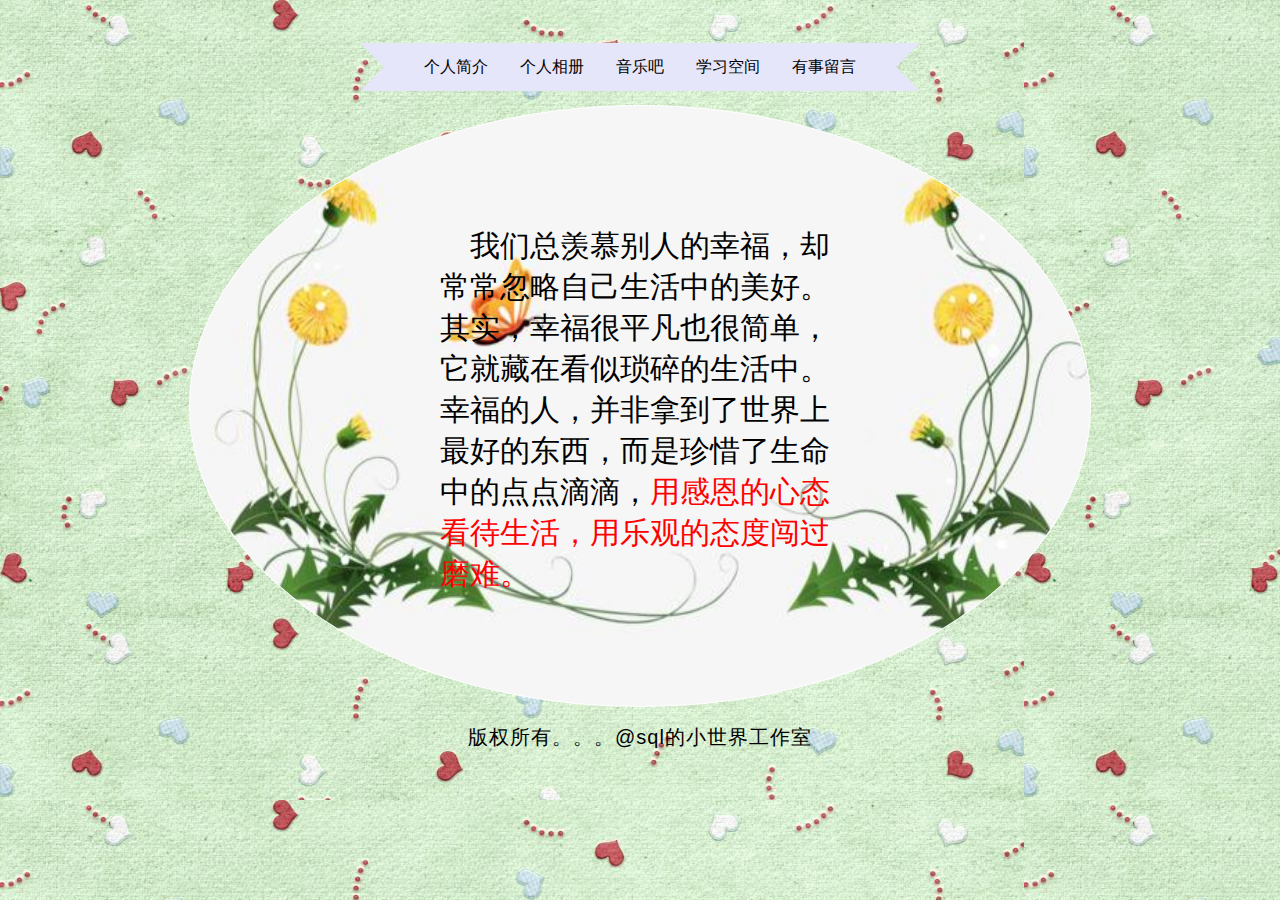
<file: index.html>
﻿<!DOCTYPE html>
<html>
	<head>
		<meta charset="UTF-8">
		<title>个人网站</title>
		<style>
			* { 
				/* CSS样式重置 */
				margin:0; 
				padding:0;
			}

			body {
				background:url("other/image/back.jpg") 0 0 repeat;
				padding:35px 0 0;
				margin:auto;
				text-align:center;
			}

			.ribbon {
				display:inline-block;
			}

			.ribbon:after, .ribbon:before {
				margin-top:0.5em;
				content: "";
				float:left;
				border:1.5em solid #E6E6FA;
			}

			.ribbon:after {
				border-right-color:transparent;
			}

			.ribbon:before {
				border-left-color:transparent;
			}

			.ribbon a:link, .ribbon a:visited { 
				color:#000;
				text-decoration:none;
			    float:left;
			    height:3.5em;
				overflow:hidden;
			}

			.ribbon span {
				background:#E6E6FA;
				display:inline-block;
				line-height:3em;
				padding:0 1em;
				margin-top:0.5em;
				position:relative;

				-webkit-transition: background-color 0.2s, margin-top 0.2s; 
				-moz-transition: background-color 0.2s, margin-top 0.2s;  
				-ms-transition: background-color 0.2s, margin-top 0.2s; 
				-o-transition: background-color 0.2s, margin-top 0.2s; 
				transition: background-color 0.2s, margin-top 0.2s;
			}

			.ribbon a:hover span {
				background:#FFD204;
				margin-top:0;
			}

			.ribbon span:before {
				content: "";
				position:absolute;
				top:3em;
				left:0;
				border-right:0.5em solid #9B8651;
				border-bottom:0.5em solid #fff;
			}

			.ribbon span:after {
				content: "";
				position:absolute;
				top:3em;
				right:0;
				border-left:0.5em solid #9B8651;
				border-bottom:0.5em solid #fff;
			}
			.bdh{
				width:900px;
				height:600px;
				margin:10px auto;
				border:1px solid #fff;
				background: url("other/image/tubiao.jpg");
				background-size:100% 100%;
				border-radius: 50% 50%;
			}
			.bd{
				width:400px;
				height:400px;
				margin:120px auto;
				text-align: left;
				position:relative;	
			}
			p{
				font-family: "隶书";
				font-size:30px;
				top:150px;
			}
			.footer {
                height: 40px;
                line-height: 40px;
                position: relative;
                bottom: 0;
                width: 100%;
                text-align: center;
                color: #000;
                font-family: Arial;
                font-size: 20px;
				letter-spacing: 1px;
				
            }
		</style>
	</head>
	<body>
		<div class='ribbon'>
			<a href='other/introduce.html'><span>个人简介</span></a>
			<a href='other/photowall.html'><span>个人相册</span></a>
			<a href='other/music.html'><span>音乐吧</span></a>
			<a href='other/leaning.html'><span>学习空间</span></a>
			<a href='other/messageboard.html'><span>有事留言</span></a>
		</div>

		<div class="bdh">
			<div class="bd">
				<p>&nbsp;&nbsp;&nbsp;&nbsp;我们总羡慕别人的幸福，却常常忽略自己生活中的美好。其实，幸福很平凡也很简单，它就藏在看似琐碎的生活中。幸福的人，并非拿到了世界上最好的东西，而是珍惜了生命中的点点滴滴，<span style="color:red">用感恩的心态看待生活，用乐观的态度闯过磨难。</span></p>
			</div>
	    	</div>

	    <div class="footer">
	    	版权所有。。。@sql的小世界工作室 
	    </div>
	</body>
</html>
</file>
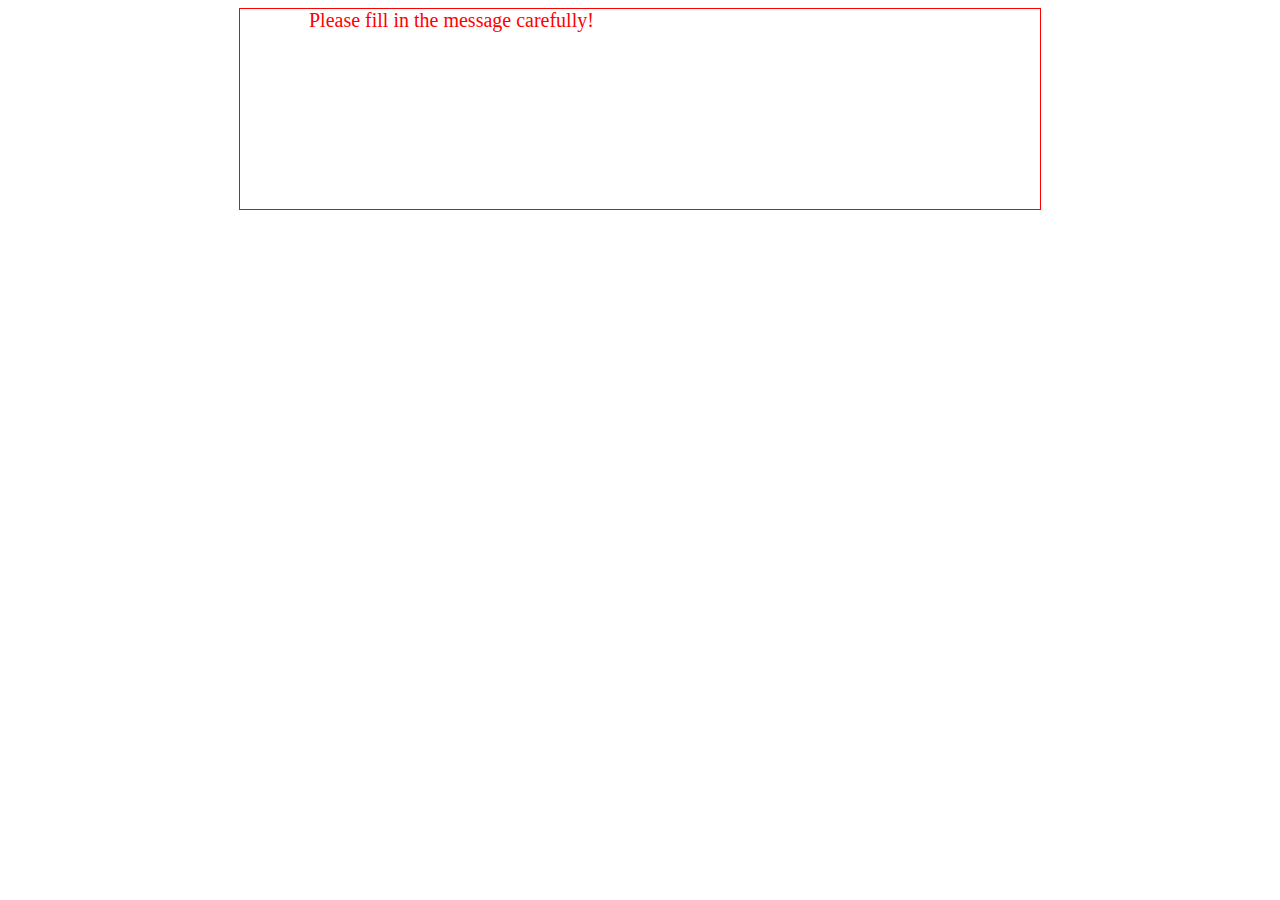
<file: other/hint.html>
<!DOCTYPE html>
<html lang="en">
<head>
    <meta charset="UTF-8">
    <meta name="viewport" content="width=device-width, initial-scale=1.0">
    <title>文字滚动</title>
    <style>
        .con{
            margin: 0 auto;
            border: 1px solid red;
            overflow: hidden;
            height: 200px;
            width: 800px;
        }
        .title{
            color:red;
            font-size: 20px;
            width: 20px;

        }

    </style>
</head>
<body>
    <div class="con">
        <div class="title">
            Please&nbsp;fill&nbsp;in&nbsp;the&nbsp;message&nbsp;carefully!
        </div>
    </div>
</body>
<script src="js/hint.js"></script>
</html>
</file>
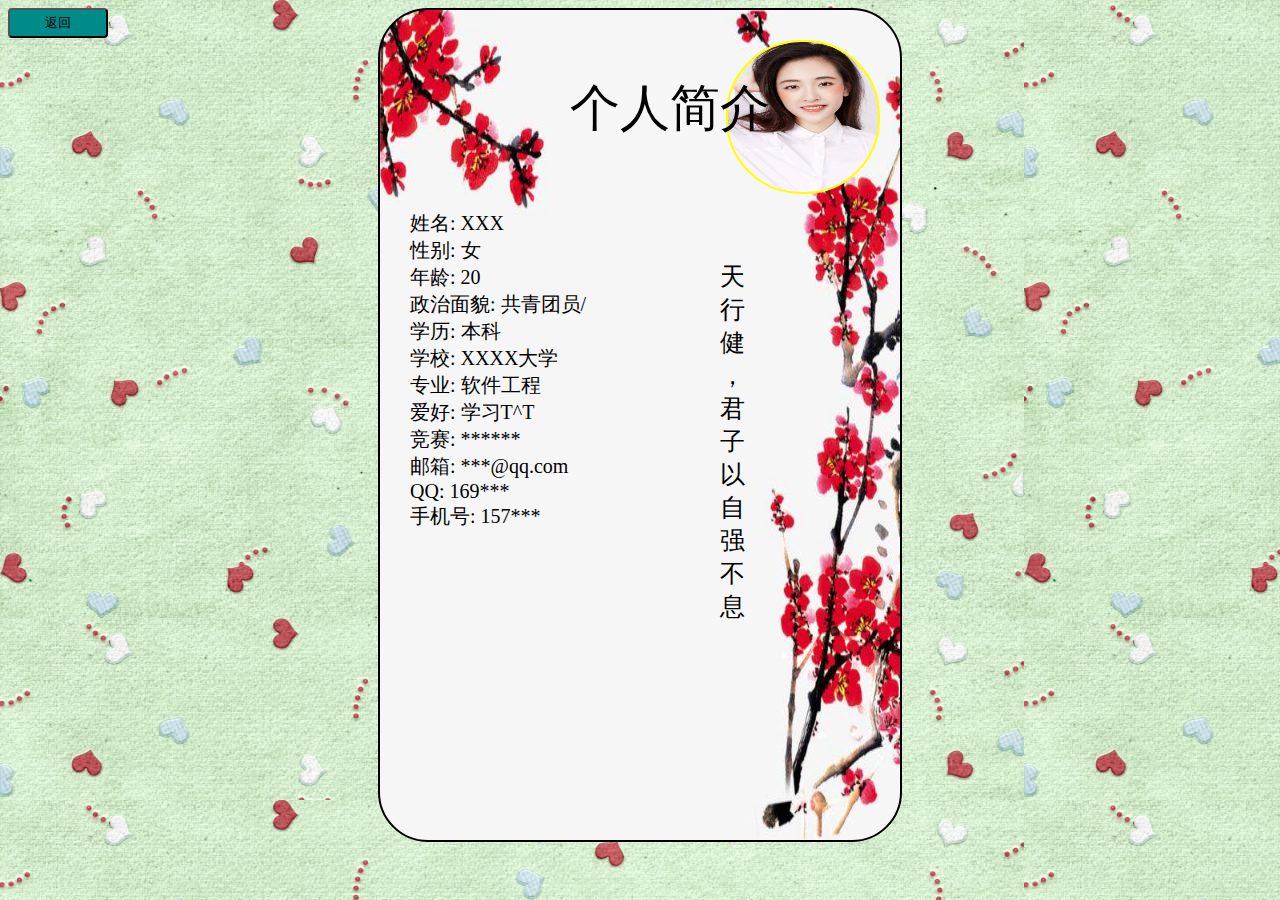
<file: other/introduce.html>
<!DOCTYPE html>
<html>
<head>
<meta charset="UTF-8">
<title>个人网站</title>
<style>
	body{
		background:url(image/back.jpg);
	}
	.bd{
		width:500px;
		height:800px;
		margin:0 auto;
		background:url('image/13.jpg');
		background-size:100% 100%;
		border-radius: 50px;
		border:2px solid #000;
		padding-right: 20px;
		padding-top:30px;
		float:center;
	}
	.bd1{
		width:150px;  
        height: 150px;  
        background: url("image/1.jpg")no-repeat;
        background-size:100% 100%;
        border-radius:75px;
        border:2px solid #FFFF00;
		float:right;  
	}
    .button{
        width: 100px;
        height: 30px;
        -moz-border-radius: 4px;
        -webkit-border-radius: 4px;
        border-radius: 4px;
        background-color: #008B8B;
        font-style:#fff;
        float:left; 
	} 
	.bd2{
		width:300px;
		height:150px;
		margin-left:20px;
		text-align: center;
	}
	span{
		font-size:50px; 
		position:absolute;
		top:75px;
		left:570px;
		font-family: "隶书";
	}
	.bd3{
	width:460px;
		height:600px;
		margin:20px auto;
	}
	.bd3_1{
		width:230px;
		height:600px;
		margin:auto 10px;
		float:left;
		font-size:20px;
		font-family: "楷体";
				
	}
	.bd3_2{
		width:170px;
		height:600px;
		margin:auto 10px;
		float:right;	
	}
	p{
		margin-left:40px;
		margin-top:50px;
		font-size:25px;
		font-family: "隶书";
	}
</style>
</head>
<body>
	<!-- 返回上一个访问过页面 -->
	<input class="button" name="Submit " type="submit" value="返回" onclick="javascript:history.back()" /> 
	<div class="bd">
		<div class="bd1"></div>
		<div class="bd2"><span>个人简介</span></div>
		<div class="bd3">
			<div class="bd3_1">
				<td>姓名:</td>
				<td>XXX</td></br>
				<u></u>
				<td>性别:</td>
				<td>女</td></br>
				<td>年龄:</td>
				<td>20</td></br>
				<td>政治面貌:</td>
				<td>共青团员</td>/<br>
				<td>学历:</td>
				<td>本科</td></br>
				<td>学校:</td>
				<td>XXXX大学</td></br>
				<td>专业:</td>
				<td>软件工程</td></br>
				<td>爱好:</td>
				<td>学习T^T</td></br>
				<td>竞赛:</td>
				<td>******</td></br>
				<td>邮箱:</td>
				<td>***@qq.com</td></br>
				<td>QQ:</td>
				<td>169***</td></br>
				<td>手机号:</td>
				<td>157***</td>
			</div>

			<div class="bd3_2">
				<p>天<br>行<br>健<br>，<br>君<br>子<br>以<br>自<br>强<br>不<br>息<br></p>
			</div>
		</div>
	</div>
</body>
</html>
</file>
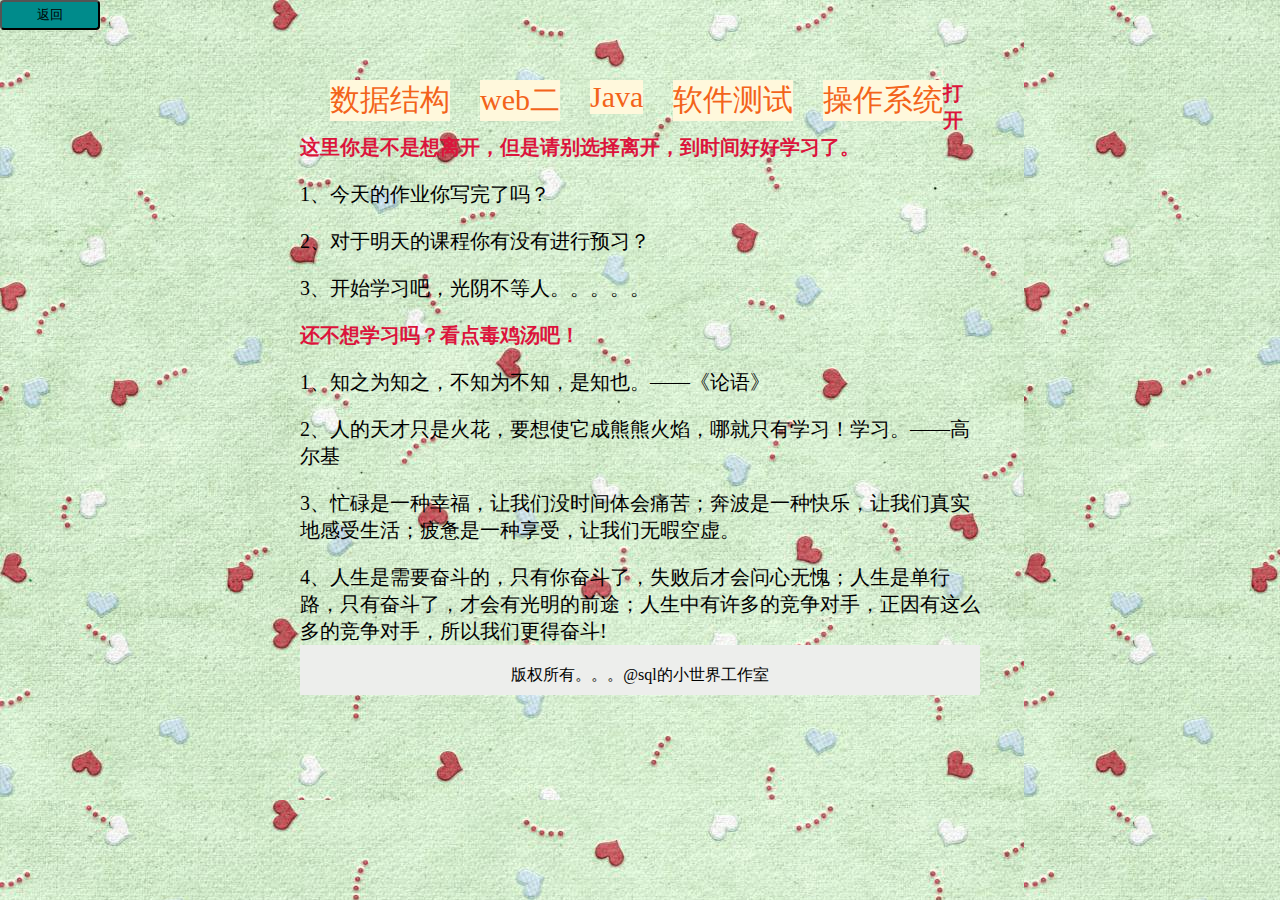
<file: other/leaning.html>
<!DOCTYPE html>
<html lang="en">
<head>
    <meta charset="UTF-8">
    <meta name="viewport" content="width=device-width, initial-scale=1.0">
    <title>学习空间</title>
</head>
<style>
    * { 
		/* CSS样式重置 */
		margin:0; 
		padding:0;
    }
    body{
		background:url(image/back.jpg);
    }
    li{
        list-style-type: none;
    }
    #top li{
        display: inline;
        float:left;
        margin-left: 30px;
        font-size: 30px;
        color: rgb(243, 99, 26);
        background-color: cornsilk;
    }
    .button{
        width: 100px;
        height: 30px;
        -moz-border-radius: 4px;
        -webkit-border-radius: 4px;
        border-radius: 4px;
        background-color: #008B8B;
        font-style:#fff; 
    } 
    .div{
        width: 680px;
        /* height: auto; */
        margin: 0 auto;
    }
    #top{
        margin-bottom: 50px;
    }
    #main li{
        font-size: 20px;
       margin-top: 20px;

    }
    .ts{
        font-size: 30px;
        font-weight: bold;
        color: crimson;
    }
    #last{
        background-color: rgb(237, 238, 236);
        height: 50px;
    }
    #last p{
        text-align: center;
        padding-top: 20px;
    }

    #kc1 {
        display: none;
    }
    #kc2 {
        display: none;
    }
    #kc3 {
        display: none;
    }
    #kc4 {
        display: none;
    }
    #kc5 {
        display: none;
    }

    h4{
        text-align: center;
    }
</style>
<body>
    <!-- 返回上一个访问过页面 -->
    <input class="button" name="Submit " type="submit" value="返回" onclick="javascript:history.back()" />
    <div id ="app">
        <div id="top" class="div">
            <ul>
                <li id="kt1">数据结构</li>
                <li id="kt2">web二</li>
                <li id="kt3">Java</li>
                <li id="kt4">软件测试</li>
                <li id="kt5">操作系统</li>
                </ul>
            </ul>
       </div>
       <div class="div" id="main">
           <ul>
               <li class="ts">
                  打开这里你是不是想离开，但是请别选择离开，到时间好好学习了。 
               </li>
               <li>
                   1、今天的作业你写完了吗？
               </li>
               <li>
                   2、对于明天的课程你有没有进行预习？ 
               </li>
               <li>
                   3、开始学习吧，光阴不等人。。。。。
               </li>
           </ul>
           <ul>
               <li class="ts">
                   还不想学习吗？看点毒鸡汤吧！
               </li>
               <li>
                   1、知之为知之，不知为不知，是知也。——《论语》 
               </li>
               <li>
                   2、人的天才只是火花，要想使它成熊熊火焰，哪就只有学习！学习。——高尔基 
               </li>
               <li>
                   3、忙碌是一种幸福，让我们没时间体会痛苦；奔波是一种快乐，让我们真实地感受生活；疲惫是一种享受，让我们无暇空虚。
               </li>
               <li>
                   4、人生是需要奋斗的，只有你奋斗了，失败后才会问心无愧；人生是单行路，只有奋斗了，才会有光明的前途；人生中有许多的竞争对手，正因有这么多的竞争对手，所以我们更得奋斗! 
               </li>
           </ul>
       </div>
       <div class="div" id = "last">
           <p>
               版权所有。。。@sql的小世界工作室
           </p>
   
       </div>
   
    </div>
    
    <div class="kc" id = "kc1">
        <h4>数据结构</h4>
        <p>
            第一章
            <p>
                (1)顺序表：简记：立个flag标记最后有效元素的位置。特点：查找快，删、增慢。插入的元素从前面逐个插入。 
            </p>
            <p>
                (2)链表：头插、尾插。单向或双向循环链表要注意头结点与尾节点的连接————在链表操作中经常出现段错误的原因：当用指针进行地址操作时由于指针是个变量，可以表示某个地址也可表示NULL，因为操作时对指针变量进行的赋值操作可能会导致指针被赋予NULL,再对此时的指针进行地址偏移操作就会产生段错误。另一个需要注意的问题：指针不仅要关注被赋予的是不是地址，大小是否匹配，在链表操作中还要关注操作对象  
            </p>
        </p>
        <p>
            第二章
            <p>
                (1) 顺序栈：也是立个int 型 flag,像操作数组一样 -1为空，N-1时为满，flag自增时放数据，删除时先把数据取出记录，flag自减
            </p>
            <p>
                (2) 链栈：一、只有链表 先把头结点的下家初始为空，然后采取头插法，只是头结点的下家为空时栈空，之后头结点一直往栈顶升。删除：先用个指针把头结点的下家记录下来，再把头结点的下家的信息记录下来，然后头结点与头结点下家的下家连接上后就可删除了  
            </p>
        </p>
        <p>
            第三章
            <p>
                (1) 顺序队列：立两个flag(头和尾)，头尾相等时为空，尾加1对数组长度取模等于头满
            </p>
            <p>
                (2) 链式队列：用链表操作，一个结构体记录信息和下家，另一个结构体为节点类型的指针分别用于指向头和尾节点，此队列只有空没有满的情况。申请空间的时候先为有两个节点类型的指针的结构体申请，然后通过指针解引用申请一个节点类型的空间，用这两个指针接收地址，接着将指向头结点的指针的下家初始化为NULL，其实就是初始化链表，当头节点的下家为空时队列为空。
            </p>
        </p>
        <p>
            第四章
            <p>
                (1)树的创建和前序(根 左 右)、中序(左 根 右)都采用递归的方法 
            </p>
            <p>
                (2)树的层次遍历：用链式队列操作，主要是将树的某个节点的数据和左右子节点封装成一个数据，再让其充当链表操作中的数据元素的位置。
            </p>
            <p>
                (3)非递归先序遍历树：用链栈操作 做法与树的层次遍历相同。
            </p>
            <p>
                (4)完全二叉树：也采用递归的方式创建，在创建的时候传两个参数，一个是节点总数，一个是传进去的节点号(节点内的数据等于节点号时)，然后利用节点的左子节点为节点的节点号*2，右节点为节点的节点号*2+1判断条件，满足左右子节点都小于等于最大节点号则递归创建，不满足则返回空。
            </p>
        </p>
    </div>

    <div class="kc" id = "kc2">
        <h4>web二</h4>
        <p>
            期末复习
            <p>
                1.如何区分私有变量和全局变量？
                1)在全局作用域下声明（预解释的时候上）的变量是全局变量
                2)在“私有作用域中声明的变量”和“函数的形参”都是私有变量
                在私有作用域中，我们代码执行的时候遇到了一个变量，首先我们需要确定它是否为私有的变量，如果是私有的变量，那么和外面的没有任何的关系；如果不是私有的，则往当前作用域的上级作用域进行查找，如果上级作用域也没有则继续查找，一直找到window为止 ...（作用域链）  
            </p>
            <p>
                2.当函数执行的时候（直接目的：让函数体中的代码执行），首先会形成一个新的私有的作用域，然后按照如下的步骤执行：
                1)如果没有形参，先给形参赋值
                2)进行私有作用域中的预解释
                3)私有作用域中的代码自上而下执行
                4)函数形成一个新的私有的作用域保护了里面的私有变量不受外界干扰（外面修改不了里面的），私有的也修改不了外面的-》闭包
            </p>
            <p>
                3.执行函数定义的那个function在全局作用域下不进行预解释，当代码执行到这个位置的时候定义和执行一起完成了
            </p>
            <p>
                4.函数体中的return下面的代码虽然不在执行了，但是需要进行预解释;return后面跟着的都是我们的返回值，所以不进行预解释。
            </p>
            <p>
                5.在预解释的时候，如果名字已经声明过了，不需要重新声明，但是需要重新赋值；在JS中如果变量的名字和函数的名字重复了，也算冲突 
            </p>
        </p>
    </div>
    <div class="kc" id = "kc3">
        <h4>Java</h4>
        <p>
            关键字是被Java语言赋予特殊含义，具有专门用途的单词，比如class，int，double均为Java已经预设好的;组成关键字的字母全部小写 ,注意String不是关键字;goto与const是Java中的保留字，即没有赋予特殊含义却仍被Java占用的单词;
        </p>
        <p>
            标识符就是给类,接口,方法,变量等起名字时使用的字符序列,组成规则只能包含下面的内容,不能有其它内容:英文大小写字母、数字字符、$和_
        </p>
        <p>
            Java是强类型语言，对于每一种数据都定义了明确的具体数据类型，变量必须要有明确的类型，什么类型的变量装载什么类型的数据。 
        </p>
        <p>
            四类基本类型是最简单、最基础的类型。</br>
            1、整数(byte、short、int、long)，默认的整数类型是int类型，long类型需添加"L"后缀。</br>
            2、小数(float、double)、字符类型(char)，默认的浮点类型是double类型。在Java中所有没有后缀以及使用“D”后缀（小写也可以，但建议使用大写）的小数都是double类型；float类型常量必须添加“F”后缀</br>
            3、字符类型（char）</br>
            4、布尔类型(boolean)
        </p>
        <p>
            引用数据类型：引用数据类型是强大的数据类型，它是基于基本数据类型创建的。JavaSE中提供了一个超级类库，类库中包含了近万种引用数据类型。比如：数组、类、接口。
        </p>
        <p>
            什么是变量?变量是一个内存中的小盒子（小容器），容器是什么？生活中也有很多容器，例如水杯是容器，用来装载水；你家里的大衣柜是容器，用来装载衣裤；饭盒是容器，用来装载饭菜。
        </p>
    </div>
    <div class="kc" id = "kc4">
        <h4>软件测试</h4>
        <p>
            期末复习
            <p>
                第一次课软件测试核心概念</br>
                1、什么是软件</br>
                2、什么是软件测试</br>
                3、软件测试的误区</br>
                4、软件测试的原则</br>
            </p>
        </p>
        <p>
            第二次课软件测试核心概念2
            <p>
                5、软件测试的发展历程</br>
                4个阶段TMM模型 CMM</br>
                6、测试用例概念，设计测试用例从三个方面进行，以及测试用例设计的基本原则</br>
                7、缺陷的5个标准</br>
                8、缺陷的分类，自动化测试适用的场合，不适用的场合。</br>
                9、测试人员需要具备哪些素质？</br>
            </p>
        </p>
        <p>
            第三次课 软件开发模型-测试模型-测试流程
            <p>
                1、开发模型：大爆炸模式、瀑布模型</br>
                2、螺旋模型、敏捷开发、</br>
                3、测试模型：V、W、H、X、TDD</br>

            </p>
        </p>
        <p>
            第四次课 等价类与边界值
            <p>
                等价类：有效等价类，无效等价类，
            </p>
            <p>
                弱组合的方式
                <p>
                    1、设计测试用例，使它覆盖足够多的有效等价类，直到所有的有效等价类覆盖完成。</br>
                </p>
                <p>
                    2、设计一条测试用例，使它覆盖一个无效等价类。继续设计测试用例，直到所有的无效等价类覆盖完成。</br>
                </p>
                <p>
                    边界值是等价类方法的一个有效补充
                    先用等价类，再用边界值</br>
                    边界值：典型值+弱边界（单边界）;刚好等于，刚好小于-1，刚好大于+1;1就是邻域，看需求</br>
                </p>
            </p>
        </p>
    </div>
    <div class="kc" id = "kc5">
        <h4>操作系统</h4>
        <p>
            还未进行系统教学，以下是百度内容
            <p>
                1.机器启动到加载bootsect：</br>
                a，开机进入实模式，实模式主要特点软件可以直接访问硬件和只有20位的寻址空间</br>
                b, 计算机刚刚加电时cs=f000，ip=fff0，机器执行ffff0处的BIOS的第一条指令</br>
                c，BIOS检查计算机的硬件，加载中断向量表和中断服务程序</br>
                d，执行int 0x19中断在读取软盘第一个扇区的512个字节，复制到内存的0x07c00处</br>
            </p>
            <p>
                2.dd命令：这里主要用于讲boot写入引导扇区</br> 
                主要应用的参数：if=输入 of=输出 bs(ibs obs)=一次读写的字节数，也是指定的一个块的大小</br>
                count=blocks 拷贝blocks的个数，块大小等于ibs指定的字节数。</br>
                skip=blocks 从输入文件开头跳过blocks个块，在复制</br>
                实验使用的命令 dd bs=32 if=boot of=a.img skip=1（备份什么的以后用的在学）</br>
            </p>
            <p>
                3.bochs基本用法 ：</br>
                a，必备的资源：bochs执行文件，bios映像文件（BIOS-bochs-latest），vga bios映像文件（VGABIOS-lgpl-latest），引导磁盘的映像文件（a.img），配置文件</br>
                b，配置文件：主要用来寻找磁盘映像，配置模拟机器的一些信息。megs模拟内存容量，romimage,vgaromimage,floppya(1_44=a.img static=inserted(已插入。ejected未插入) )</br>
                log（日志信息）boot（启动的驱动器 =floppy）</br>
                c，启动 bochs -f bochsrc （指定配置文件）</br>
                d，用到的指令 c运行，r查看寄存器内容，b addr 设置断点</br>
            </p>
        </p>
    </div>
</body>
<script src="js/lean.js"></script>
</html>
</file>
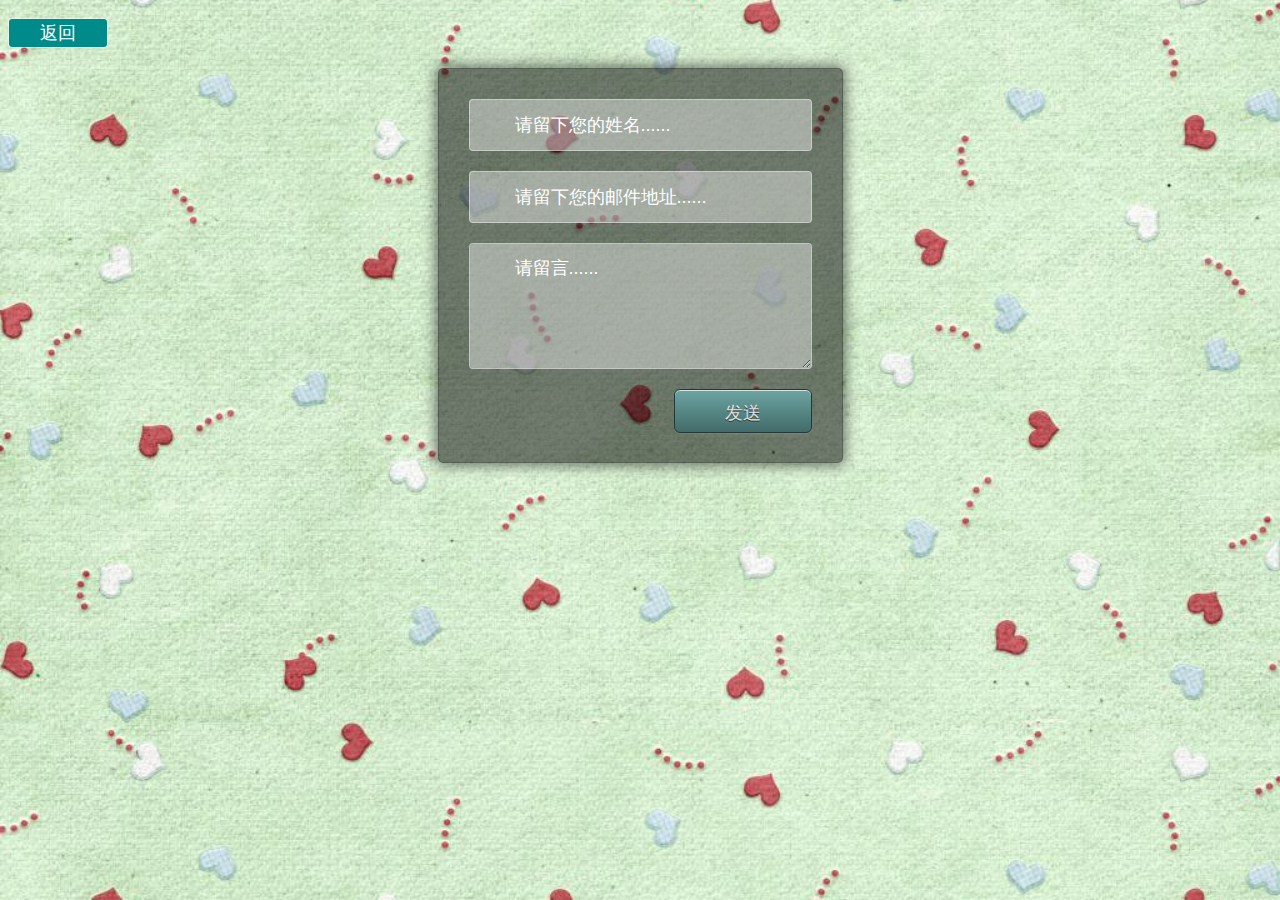
<file: other/messageboard.html>
﻿<!DOCTYPE html>
<html lang="en">
<head>
	<meta charset="UTF-8">
	<meta name="viewport" content="width=device-width, initial-scale=1.0">
	<title>有事留言</title>
	
	<link rel="stylesheet" href="css/messageboard.css" media="screen" type="text/css" />
	<style>
		#con{
			display: none;
            margin: 0 auto;
            border: 1px solid red;
            overflow: hidden;
            height: 200px;
            width: 800px;
        }
        .title{
            color:red;
            font-size: 20px;
            width: 20px;

        }

	</style>
</head>
<body>
	<!-- 返回上一个访问过页面 -->
	<input class="button" name="Submit " type="submit" value="返回" onclick="javascript:history.back()" />
	<div id ="main">
		<form>  
			<input name="name" placeholder="请留下您的姓名......" class="name" required /> 
			<input name="emailaddress" placeholder="请留下您的邮件地址......" class="email" type="email" required />
			<textarea rows="4" cols="50" name="subject" placeholder="请留言......" class="message" required></textarea>
			<input name="submit" class="btn" type="submit" value="发送"  id="ipt"/>
		</form>
	</div>

	<!-- 提交空时进行提示 -->
	<div id="con">
        <div class="title">
            Please&nbsp;fill&nbsp;in&nbsp;the&nbsp;message&nbsp;carefully!
        </div>
    </div>
</body>
<script src="js/ipt.js"></script>
<script src="js/hint.js"></script>
</html>
</file>
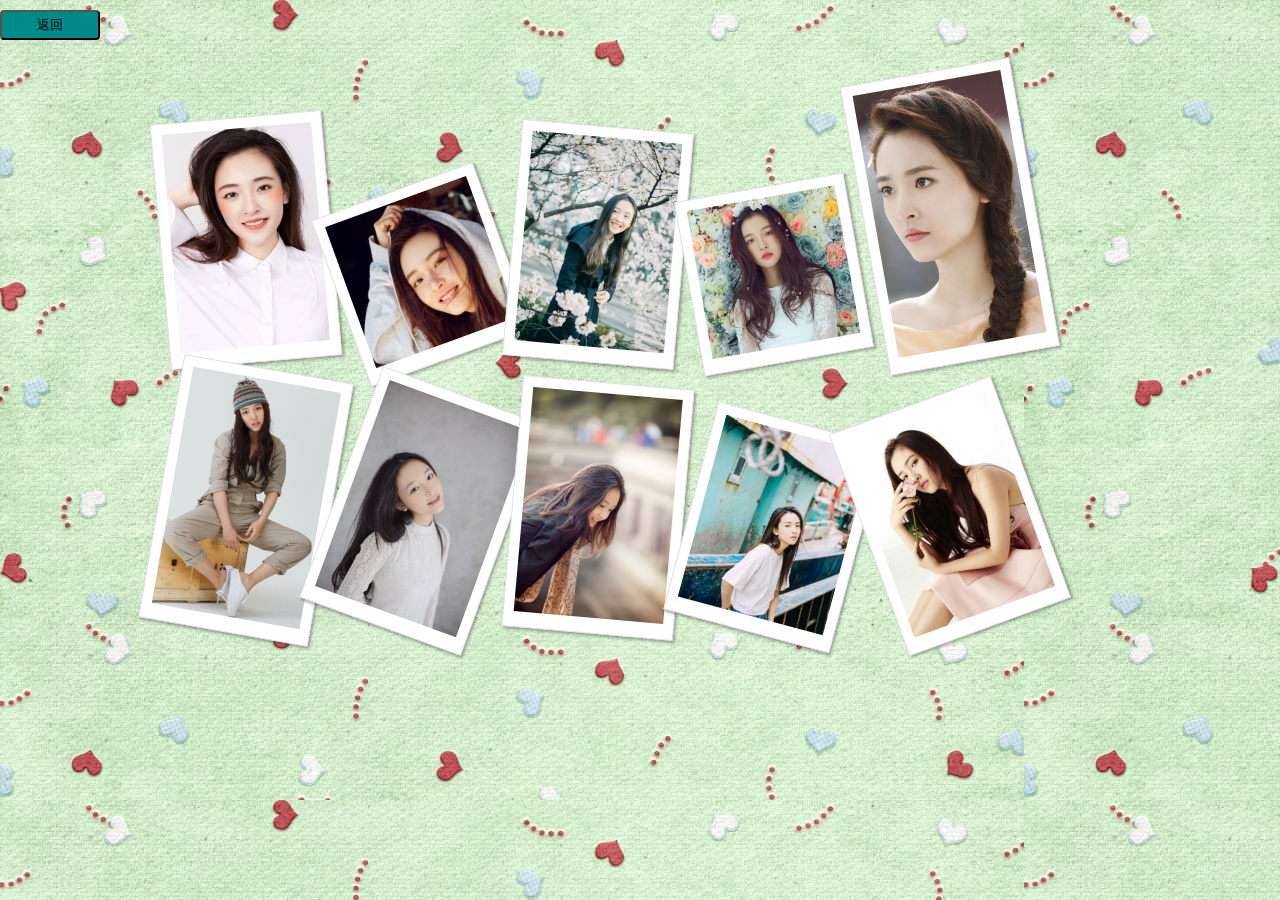
<file: other/photowall.html>
<!DOCTYPE html>
<head>
<meta http-equiv="Content-Type" content="text/html; charset=utf-8"/>
    <title>照片墙</title>
    <style>
    * {
    margin:0;
    padding:0;
    }
 
    body {
        background-image:url("image/back.jpg");
        padding-top: 10px;
    }
 
    .container {
        width:960px;
        height:450px;
        margin:30px auto;
        position:relative;
    }
 
    .img {
        /*宽度可以根据自己选择的照片内容而定*/
        width:150px;
    }
 
    .container img:hover {
        box-shadow:15px 15px 20px rgba(50,50,50,0.4);
        transform:rotate3d(1,1,1,180deg) scale(1.50);
        -webkit-transform:rotate3d(1,1,1,180deg) scale(1.50);
        -moz-transform:rotate3d(0deg,0deg,0deg) scale(1.50);
        -ms-transform:rotate3d(0deg,0deg,0deg) scale(1.50);
        /*本身图片的z-index是1，鼠标经过时候设置成2，那么这张图片就会"上来"*/
        z-index:2;
    }
 
    .container img {
        /*给照片加一个相框的效果*/
        padding: 10px 10px 15px;
        background-color: white;
        border: 1px solid #ddd;
        box-shadow: 2px 2px 3px rgba(50,50,50,0.4);
        /*渐出动画效果*/
        -moz-transition: all 0.5s ease-in;
        -o-transition: all 0.5s ease-in;
        -webkit-transition: all 0.5s ease-in;
        transition: all 0.5s ease-in;
        z-index: 1;
    }
 
    .img1 {
        left:400px;
        top:0;
        /*CSS3属性transform:旋转:rotate,缩放:scale,倾斜:skew */
        transform:rotate(-5deg);
        /*-webkit代表chrome、safari私有属性*/
        -webkit-transform:rotate(-5deg);
        /*-moz代表firefox浏览器私有属性*/
        -moz-transform:rotate(-5deg);
        /*-ms代表IE浏览器私有属性*/
        -ms-transform:rotate(-5deg);
    }
 
    .img2 {
        left:600px;
        top:0;
        /*旋转角度可以根据自己的审美观定夺*/
        transform:rotate(-20deg);
        -webkit-transform:rotate(-20deg);
        -moz-transform:rotate(-20deg);
        -ms-transform:rotate(-20deg);
    }
 
    .img3 {
        bottom:0px;
         right:0;
        transform:rotate(5deg);
        -webkit-transform:rotate(5deg);
        -moz-transform:rotate(5deg);
        -ms-transform:rotate(5deg);
    }
 
    .img4 {
        bottom:400px;
        left:300px;
        transform:rotate(-10deg);
        -webkit-transform:rotate(-10deg);
        -moz-transform:rotate(-10deg);
    }
 
    .img5 {
        bottom:0px;
        top:0;
        transform:rotate(-10deg);
        -webkit-transform:rotate(-10deg);
        -moz-transform:rotate(-10deg);
        -ms-transform:rotate(-10deg);
    }
 
    .img6 {
        left:0px;
        top:0;
        transform:rotate(10deg);
        -webkit-transform:rotate(10deg);
        -moz-transform:rotate(10deg);
        -ms-transform:rotate(10deg);
    }
 
    .img7 {
        left:850px;
        top:0;
        transform:rotate(20deg);
        -webkit-transform:rotate(20deg);
        -moz-transform:rotate(20deg);
        -ms-transform:rotate(20deg);
    }
 
    .img8 {
        bottom:-20px;
        top:650px;
        transform:rotate(5deg);
        -webkit-transform:rotate(5deg);
        -moz-transform:rotate(5deg);
        -ms-transform:rotate(5deg);
    }
 
    .img9 {
        left:550px;
        top:100px;
        transform:rotate(15deg);
        -webkit-transform:rotate(15deg);
        -moz-transform:rotate(15deg);
        -ms-transform:rotate(15deg);
    }

    .img10{
        left:0px;
        top:0px;
        /*旋转角度可以根据自己的审美观定夺*/
        transform:rotate(-20deg);
        -webkit-transform:rotate(-20deg);
        -moz-transform:rotate(-20deg);
        -animation-fill-ms-transform:rotate(-20deg);
    }
    .button{
        width: 100px;
        height: 30px;
        -moz-border-radius: 4px;
        -webkit-border-radius: 4px;
        border-radius: 4px;
        background-color: #008B8B;
        font-style:#fff; 
    } 

    </style>
</head>
<body>
    <!-- 返回上一个访问过页面 -->
    <input class="button" name="Submit " type="submit" value="返回" onclick="javascript:history.back()" /> 
    <div class="container">
        <img class="img img1" src="image/1.jpg" />
        <img class="img img2" src="image/2.jpg" />
        <img class="img img3" src="image/3.jpg" />
        <img class="img img4" src="image/4.jpg" />
        <img class="img img5" src="image/5.jpg" />
        <img class="img img6" src="image/6.jpg" />
        <img class="img img7" src="image/7.jpg" />
        <img class="img img8" src="image/8.jpg" />
        <img class="img img9" src="image/9.jpg" />
        <img class="img img10" src="image/10.jpg" />
    </div>
</body>
<script>
    var img = document.getElementsByClassName("img");
    for(var i=0;i<img.length;i++){
        img[i].onlick=function(){
            img[i].style.width="100px";
            img.style.hight="120px";
        }
    }
</script>
</html>
</file>
<file: other/css/messageboard.css>
body {
	background:#2d3b36 url(../image/back.jpg)no-repeat center center fixed;
	-webkit-background-size: cover;
	-moz-background-size: cover;
	-o-background-size: cover;
	background-size: cover;
	padding-top:10px;
}
.button{
	width: 100px;
	height: 30px;
	-moz-border-radius: 4px;
	-webkit-border-radius: 4px;
	border-radius: 4px;
	background-color: #008B8B;
	font-style:#fff;
}

form {
	margin-left:auto;
	margin-right:auto;
	width: 343px;
	height: 333px;
	padding:30px;
	border: 1px solid rgba(0,0,0,.2);
	-moz-border-radius: 5px;
	-webkit-border-radius: 5px;
	border-radius: 5px;
	-moz-background-clip: padding; 
	-webkit-background-clip: padding-box;
	background-clip: padding-box;
	background: rgba(0, 0, 0, 0.5); 
	-moz-box-shadow: 0 0 13px 3px rgba(0,0,0,.5);
	-webkit-box-shadow: 0 0 13px 3px rgba(0,0,0,.5);
	box-shadow: 0 0 13px 3px rgba(0,0,0,.5);
	/* overflow: hidden;  */
}
textarea{
	background: rgba(255, 255, 255, 0.4)   no-repeat scroll 16px 16px; 
	width: 276px;
	height: 110px;
	border: 1px solid rgba(255,255,255,.6);
	-moz-border-radius: 4px;
	-webkit-border-radius: 4px;
	border-radius: 4px;
	-moz-background-clip: padding;
	-webkit-background-clip: padding-box;
	background-clip: padding-box; 
	display:block;
	font-family: 'Source Sans Pro', sans-serif;
	font-size:18px;
	color:#fff;
	padding-left:45px;
	padding-right:20px;
	padding-top:12px;
	margin-bottom:20px;
	overflow:hidden;
}
input {
	width: 276px;
	height: 48px;
	border: 1px solid rgba(255,255,255,.4);
	-moz-border-radius: 4px;
	-webkit-border-radius: 4px;
	border-radius: 4px;
	-moz-background-clip: padding;
	-webkit-background-clip: padding-box;
	background-clip: padding-box; 
	display:block;
	font-family: 'Source Sans Pro', sans-serif;
	font-size:18px;
	color:#fff;
	padding-left:20px;
	padding-right:20px;
	margin-bottom:20px;
}
input[type=submit] {
	cursor:pointer;
}

input.name { 
	background: rgba(255, 255, 255, 0.4) url(http://luismruiz.com/img/gemicon_name.png) no-repeat scroll 16px 16px;  
	padding-left:45px;
}

input.email { 
	background: rgba(255, 255, 255, 0.4) url(http://luismruiz.com/img/gemicon_email.png) no-repeat scroll 16px 20px;

	padding-left:45px;
}


input.message { 
	background: rgba(255, 255, 255, 0.4) url(http://luismruiz.com/img/gemicon_message.png) no-repeat scroll 16px 16px; 
	padding-left:45px;
}

::-webkit-input-placeholder {  
	color: #fff;
}


:-moz-placeholder{ 
    color: #fff; 
}


::-moz-placeholder {
    color: #fff;
}


:-ms-input-placeholder {  
	  color: #fff; 
}


input:focus, textarea:focus { 
	background-color: rgba(0, 0, 0, 0.2);
	-moz-box-shadow: 0 0 5px 1px rgba(255,255,255,.5);
	-webkit-box-shadow: 0 0 5px 1px rgba(255,255,255,.5);
	box-shadow: 0 0 5px 1px rgba(255,255,255,.5); 
	overflow: hidden; 
}

.btn {
	width: 138px;
	height: 44px;
	-moz-border-radius: 4px;
	-webkit-border-radius: 4px;
	border-radius: 4px;
	float:right;
	border: 1px solid #253737;
	background: #416b68;
	background: -webkit-gradient(linear, left top, left bottom, from(#6da5a3), to(#416b68));
	background: -webkit-linear-gradient(top, #6da5a3, #416b68);
	background: -moz-linear-gradient(top, #6da5a3, #416b68);
	background: -ms-linear-gradient(top, #6da5a3, #416b68);
	background: -o-linear-gradient(top, #6da5a3, #416b68);
	background-image: -ms-linear-gradient(top, #6da5a3 0%, #416b68 100%);
	padding: 10.5px 21px;
	-webkit-border-radius: 6px;
	-moz-border-radius: 6px;
	border-radius: 6px;
	-webkit-box-shadow: rgba(255,255,255,0.1) 0 1px 0, inset rgba(255,255,255,0.7) 0 1px 0;
	-moz-box-shadow: rgba(255,255,255,0.1) 0 1px 0, inset rgba(255,255,255,0.7) 0 1px 0;
	box-shadow: rgba(255,255,255,0.1) 0 1px 0, inset rgba(255,255,255,0.7) 0 1px 0;
	text-shadow: #333333 0 1px 0;
	color: #e1e1e1;
}


.btn:hover {
	border: 1px solid #253737;
	text-shadow: #333333 0 1px 0;
	background: #416b68;
	background: -webkit-gradient(linear, left top, left bottom, from(#77b2b0), to(#416b68));
	background: -webkit-linear-gradient(top, #77b2b0, #416b68);
	background: -moz-linear-gradient(top, #77b2b0, #416b68);
	background: -ms-linear-gradient(top, #77b2b0, #416b68);
	background: -o-linear-gradient(top, #77b2b0, #416b68);
	background-image: -ms-linear-gradient(top, #77b2b0 0%, #416b68 100%);
	color: #fff;

}


.btn:active {
	margin-top:1px;
	text-shadow: #333333 0 -1px 0;
	border: 1px solid #253737;
	background: #6da5a3;
	background: -webkit-gradient(linear, left top, left bottom, from(#416b68), to(#416b68));
	background: -webkit-linear-gradient(top, #416b68, #609391);
	background: -moz-linear-gradient(top, #416b68, #6da5a3);
	background: -ms-linear-gradient(top, #416b68, #6da5a3);
	background: -o-linear-gradient(top, #416b68, #6da5a3);
	background-image: -ms-linear-gradient(top, #416b68 0%, #6da5a3 100%);
	color: #fff;
	-webkit-box-shadow: rgba(255,255,255,0) 0 1px 0, inset rgba(255,255,255,0.7) 0 1px 0;
	-moz-box-shadow: rgba(255,255,255,0) 0 1px 0, inset rgba(255,255,255,0.7) 0 1px 0;
	box-shadow: rgba(255,255,255,0) 0 1px 0, inset rgba(255,255,255,0.7) 0 1px 0;
  
 }
</file>
